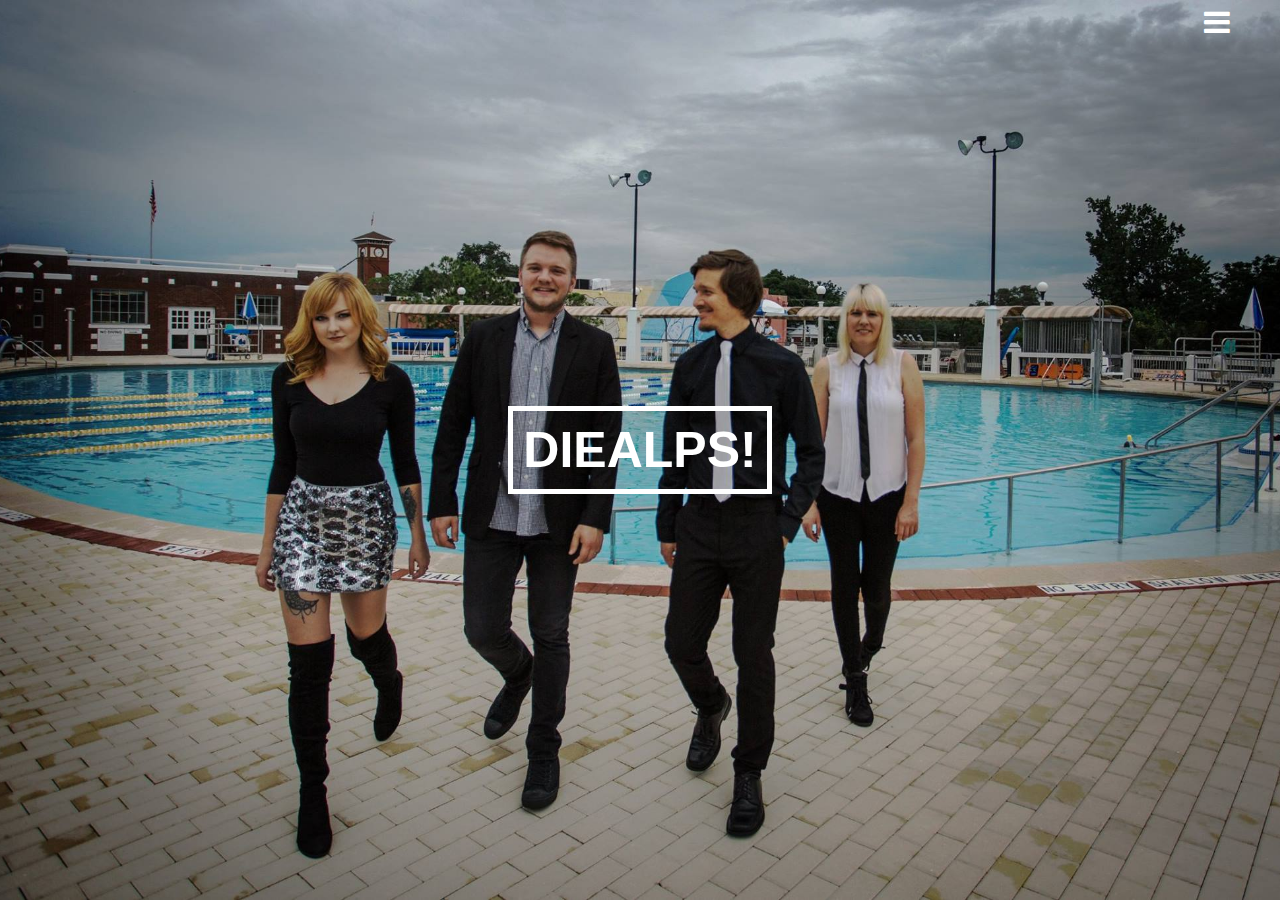
<file: index.html>
<!DOCTYPE html>
<html lang="en">

<head>
  <meta name="description" content="Indie Rock Band from Tampa, FL! Our City Out Now on New Graanda Records">
  <meta name="keywords" content="Indie, Tampa, DieAlps, New Granada">
  <meta charset="utf-8">
  <meta http-equiv="X-UA-Compatible" content="IE=edge">
  <meta name="viewport" content="width=device-width, initial-scale=1">
  <title>DieAlps!</title>

  <link href="assets/diealpsAlbum.jpg" rel="shortcut icon" type="image/jpeg"/>

  <link rel="stylesheet" href="screen.css" media="screen" charset="utf-8">
  <link rel="stylesheet" href="https://maxcdn.bootstrapcdn.com/font-awesome/4.7.0/css/font-awesome.min.css">




        <!--[if lt IE 9]>
      <script src="https://oss.maxcdn.com/html5shiv/3.7.2/html5shiv.min.js"></script>
      <script src="https://oss.maxcdn.com/respond/1.4.2/respond.min.js"></script>
    <![endif]-->

</head>

<body>

      <div id="app"></div>
      <script src="bundle.js" charset="utf-8"></script>
</body>

</html>
</file>
<file: screen.css>
html {
  box-sizing: border-box;
}
body {
  margin: 0;
  padding: 0;
  font-family: helvetica;
  color: #333;
}
#splash {
  height: 100vh;
  display: flex;
  align-items: center;
  justify-content: center;
  background-image: url("assets/diealpsPool.jpg");
  background-size: cover;
  background-position: center;
}
@media screen and (max-width: 435px) {
  #splash {
    background-size: contain;
    background-repeat: no-repeat;
  }
}
#splash iframe {
  border: none;
}
#splash h1 {
  color: white;
  font-size: 50px;
  border: 5px solid white;
  padding: 10px;
}
#landing {
  height: 100vh;
  display: flex;
  align-items: center;
  justify-content: space-between;
}
@media screen and (max-width: 591px) {
  #landing {
    flex-direction: column;
    justify-content: center;
  }
}
#landing iframe {
  border: none;
  width: 560px;
  height: 315px;
}
@media screen and (max-width: 1014px) {
  #landing iframe {
    width: 420px;
    height: 236px;
  }
}
@media screen and (max-width: 770px) {
  #landing iframe {
    padding-right: 10px;
  }
}
@media screen and (max-width: 591px) {
  #landing iframe {
    padding-right: 0px;
    color: #333;
    width: 100%;
    height: 157.5px;
    margin-bottom: 20px;
  }
}
.albumArt {
  height: 315px;
  display: flex;
  flex-direction: column;
  border: 2px solid transparent;
}
@media screen and (max-width: 1014px) {
  .albumArt {
    height: 236px;
  }
}
@media screen and (max-width: 591px) {
  .albumArt {
    width: 100%;
    height: 340px;
  }
}
.albumArt img {
  height: 90%;
}
.albumArt button {
  height: 8%;
  margin-top: 2%;
  border: none;
  background-color: #8CC3C7;
}
.albumArt button a {
  color: white;
  text-decoration: none;
  font-family: helvetica;
  font-weight: bold;
}
#content {
  display: flex;
}
@media screen and (max-width: 435px) {
  #content {
    flex-direction: column;
  }
}
.news {
  display: flex;
  flex-direction: column;
  text-align: left;
}
.news h1 {
  font-size: 50px;
}
.news h2 {
  font-size: 30px;
  margin-top: 0px;
}
.dateTime {
  margin-top: 0px;
}
.news p {
  line-height: 1.5;
  width: 85%;
  margin-top: -10px;
}
@media screen and (max-width: 770px) {
  .news p {
    width: 90%;
  }
}
.news a {
  text-decoration: none;
  color: #7AB6B9;
}
.news a:hover {
  text-decoration: none;
  opacity: 0.7;
}
.videos {
  display: flex;
  flex-direction: column;
  text-align: left;
}
.videos h1 {
  font-size: 50px;
}
.videos iframe {
  width: 420px;
  height: 236.25px;
  border: none;
  margin-bottom: 20px;
}
@media screen and (max-width: 770px) {
  .videos iframe {
    width: 315px;
    height: 177.1875px;
  }
}
@media screen and (max-width: 435px) {
  .videos iframe {
    color: #333;
    width: 100%;
    height: 157.5px;
    margin-bottom: 20px;
  }
}
nav {
  text-align: center;
  width: 100%;
  position: relative;
  height: auto;
  overflow: hidden;
  background: none;
}
/*styling open close button*/
.button {
  display: inline;
  position: absolute;
  right: 50px;
  top: 6px;
  z-index: 999;
  font-size: 30px;
}
@media screen and (max-width: 435px) {
  .button {
    right: 7.5px;
    top: 6px;
    font-size: 15px;
  }
}
.button a {
  text-decoration: none;
}
.btn-open:after {
  color: #fff;
  content: "\f0c9";
  font-family: "FontAwesome";
  transition-property: all .2s linear 0s;
  -moz-transition: all .2s linear 0s;
  -webkit-transition: all .2s linear 0s;
  -o-transition: all .2s linear 0s;
}
@media screen and (max-width: 435px) {
  .btn-open:after {
    color: #333;
  }
}
.btn-open:hover:after {
  color: #7AB6B9;
}
.btn-close:after {
  color: #333;
  content: "\f00d";
  font-family: "FontAwesome";
  transition-property: all .2s linear 0s;
  -moz-transition: all .2s linear 0s;
  -webkit-transition: all .2s linear 0s;
  -o-transition: all .2s linear 0s;
}
.btn-close:hover:after {
  color: #7AB6B9;
}
/*overlay*/
.overlay {
  display: none;
  position: fixed;
  top: 0;
  height: 100%;
  width: 100%;
  background: #fff;
  overflow: auto;
  opacity: 0.96;
  z-index: 99;
}
.wrap {
  color: #333;
  text-align: center;
  max-width: 84%;
  margin: 0 auto;
}
.social {
  font-size: 25px;
  padding-top: 25px;
  padding-bottom: 25px;
  display: flex;
  flex-direction: row;
  justify-content: space-between;
}
.social-icon {
  background: #fff;
  color: #333;
  transition-property: all .2s linear 0s;
  -moz-transition: all .2s linear 0s;
  -webkit-transition: all .2s linear 0s;
  -o-transition: all .2s linear 0s;
}
.social-icon:hover {
  color: #7AB6B9;
}
@media screen and (max-width: 48em) {
  .social {
    color: #c1c1c1;
    font-size: 25px;
    padding: 15px 0;
  }
  .social-icon {
    width: 100%;
    height: 50px;
    background: #fff;
    color: #333;
    display: block;
    margin: 5px 0;
  }
}
#bottom {
  display: flex;
  align-items: center;
  justify-content: space-between;
  height: 8vh;
  border-top: 1px solid #333;
}
#bottom p {
  font-weight: bold;
  color: #333;
}
@media screen and (max-width: 435px) {
  #bottom p {
    font-size: 10px;
  }
}
#bottom a {
  margin-left: 10px;
  font-weight: bold;
  text-decoration: none;
  color: #333;
  transition-property: all .2s linear 0s;
  -moz-transition: all .2s linear 0s;
  -webkit-transition: all .2s linear 0s;
  -o-transition: all .2s linear 0s;
}
@media screen and (max-width: 435px) {
  #bottom a {
    font-size: 10px;
  }
}
#bottom a:hover {
  color: #7AB6B9;
}
</file>
